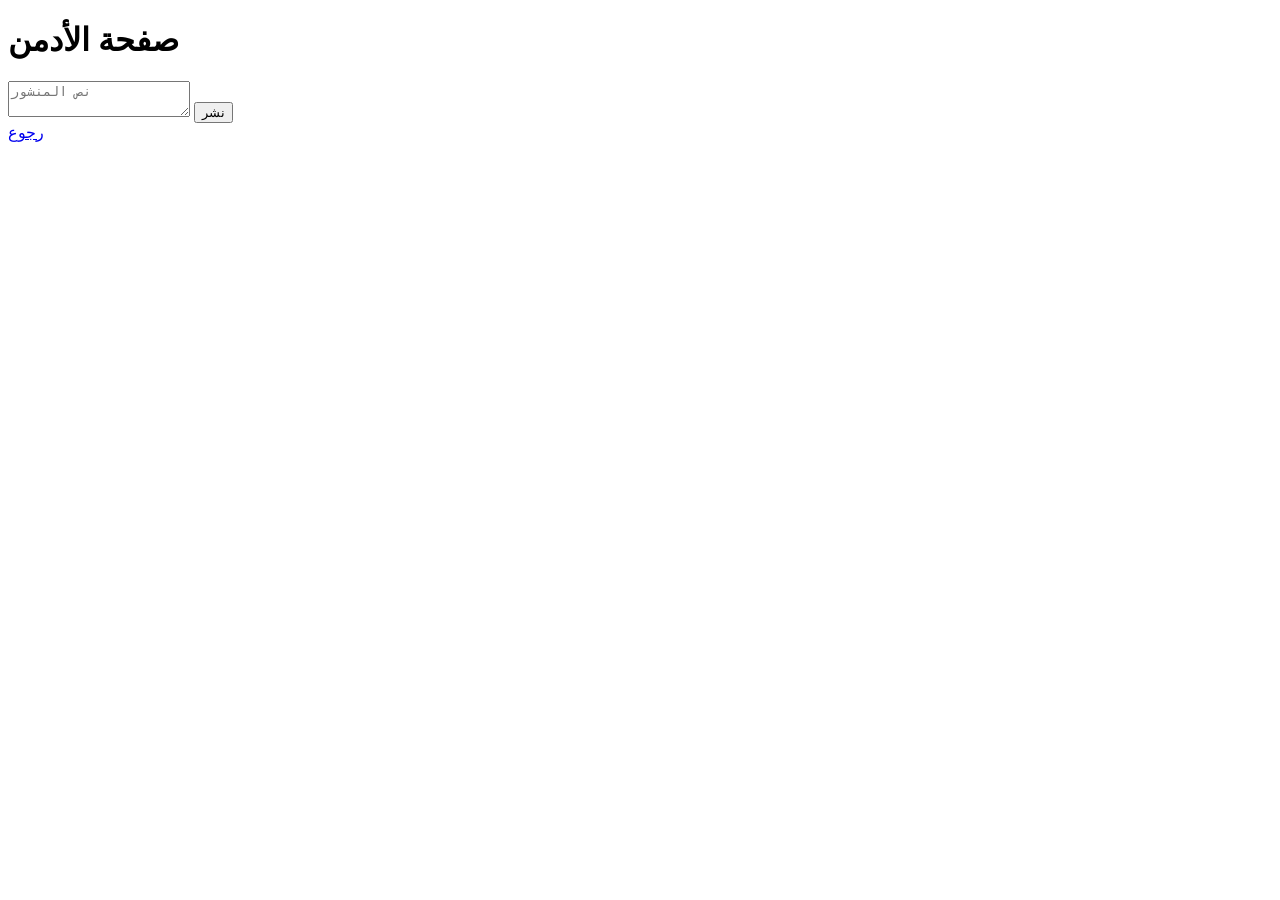
<file: templates/admin.html>
<!DOCTYPE html>
<html>
<head>
    <title>لوحة الأدمن</title>
</head>
<body>
    <h1> صفحة الأدمن</h1>
    <form method="POST">
        <textarea name="post" placeholder="نص المنشور"></textarea>
        <button type="submit">نشر</button>
    </form>
    <a href="/dashboard">رجوع</a>
</body>
</html>
</file>
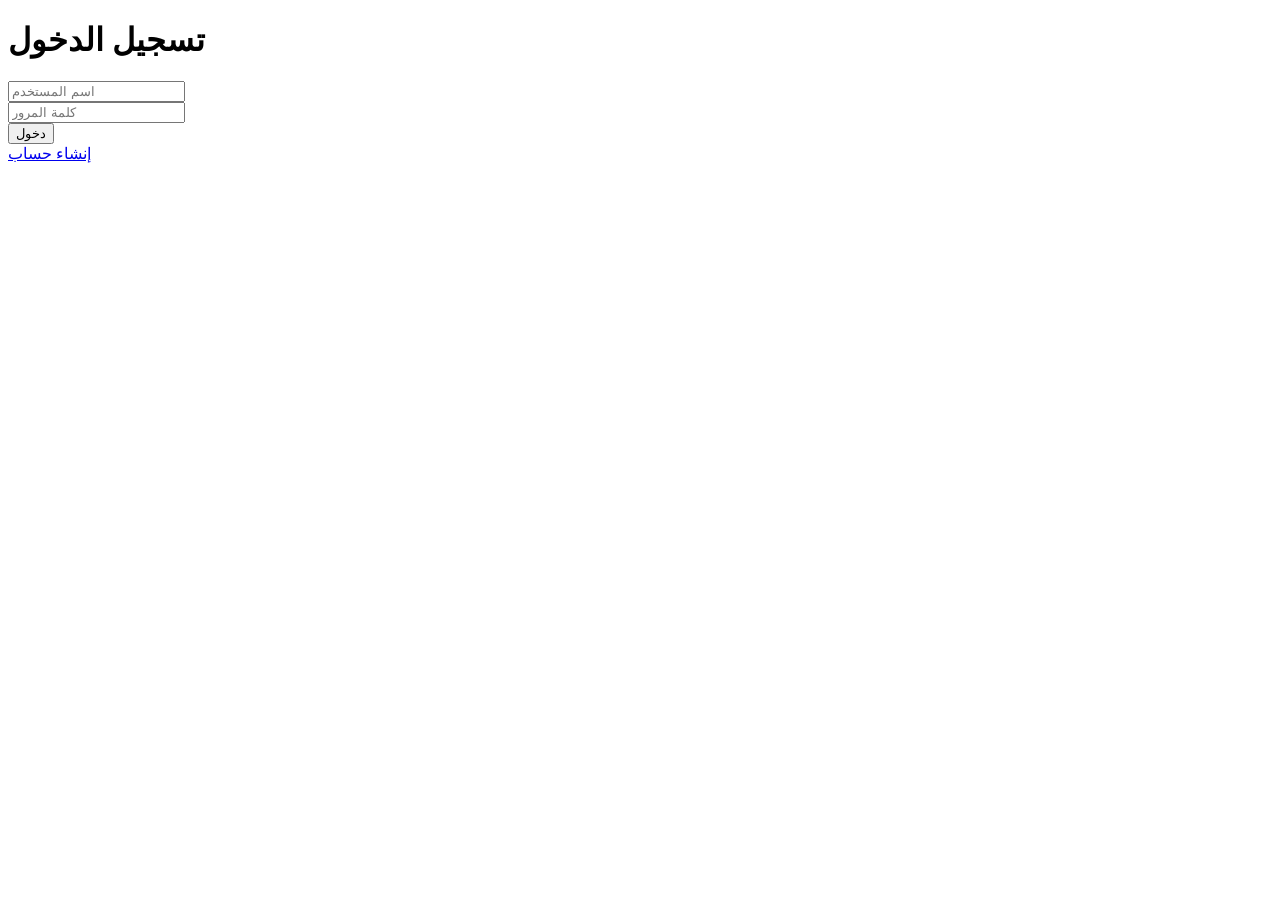
<file: templates/login.html>
<!DOCTYPE html>
<html>
<head>
    <title>تسجيل الدخول</title>
</head>
<body>
    <h1> تسجيل الدخول</h1>
    <form method="POST">
        <input name="username" placeholder="اسم المستخدم" required><br>
        <input name="password" type="password" placeholder="كلمة المرور" required><br>
        <button type="submit">دخول</button>
    </form>
    <a href="/register">إنشاء حساب</a>
</body>
</html>
</file>
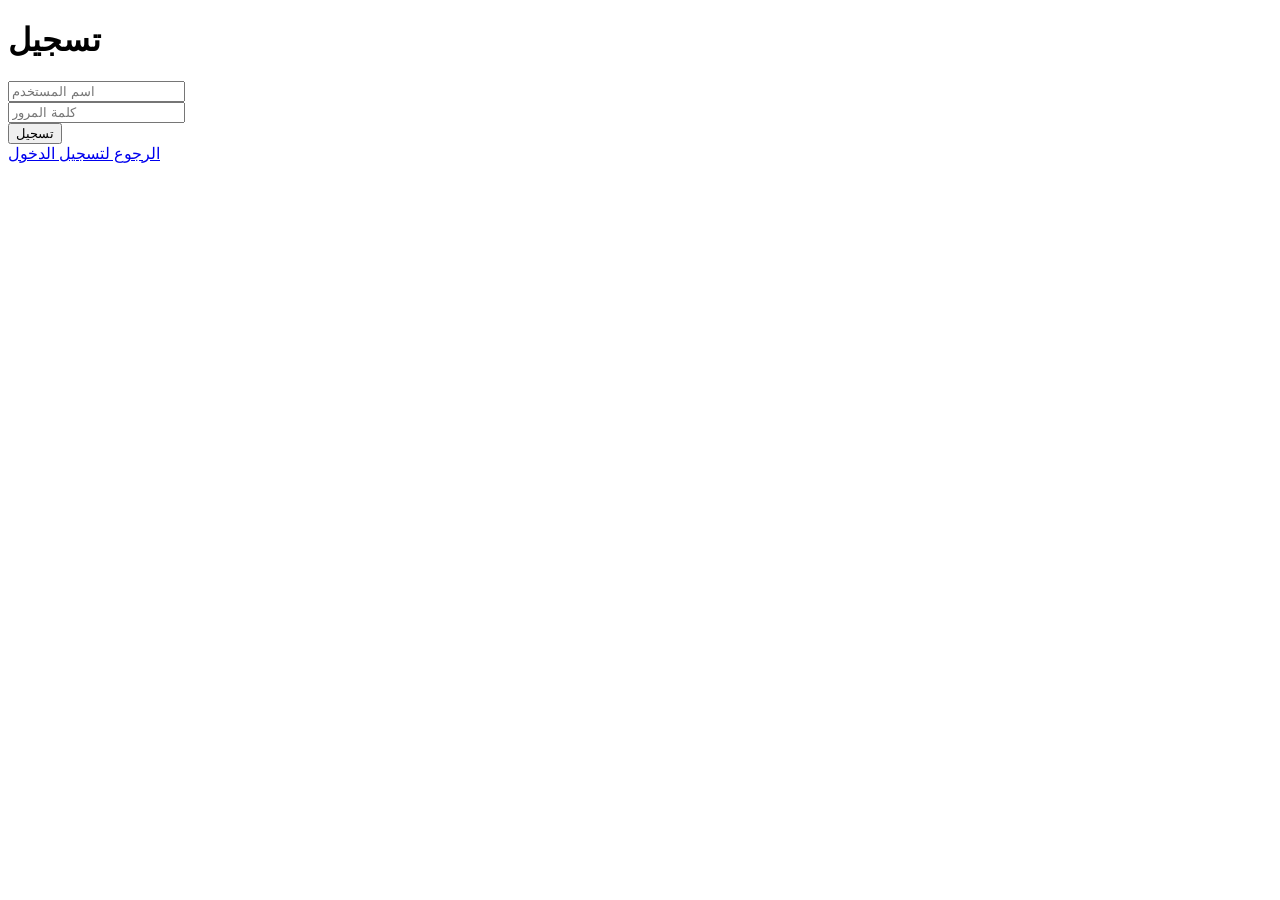
<file: templates/register.html>
<!DOCTYPE html>
<html>
<head>
    <title>تسجيل جديد</title>
</head>
<body>
    <h1> تسجيل</h1>
    <form method="POST">
        <input name="username" placeholder="اسم المستخدم" required><br>
        <input name="password" type="password" placeholder="كلمة المرور" required><br>
        <button type="submit">تسجيل</button>
    </form>
    <a href="/login">الرجوع لتسجيل الدخول</a>
</body>
</html>
</file>
